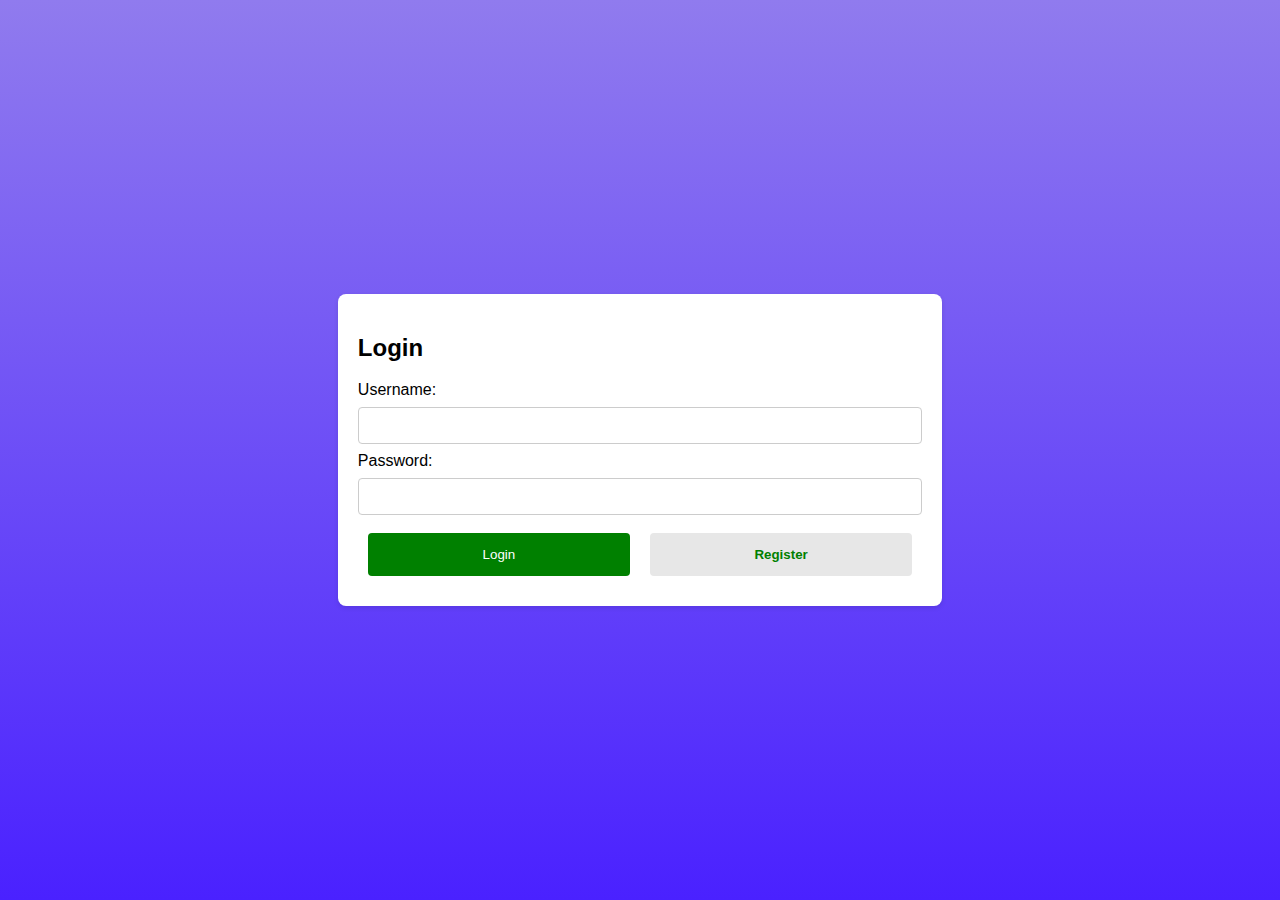
<file: Frontend/authentication/login.html>
<!DOCTYPE html>
<html lang="ro">
<head>
    <meta charset="UTF-8">
    <meta name="viewport" content="width=device-width, initial-scale=1.0">
    <title>Login</title>
    <link rel="stylesheet" href="login-register-css.css">
</head>
<body>

<form id="form-login" action="index.html" method="post">
    <h2>Login</h2>
    
    <label for="username">Username:</label>
    <input type="text" id="username" name="username" required>

    <label for="password">Password:</label>
    <input type="password" id="password" name="password" required>

    <div class="div-buttons" id="div-buttons">
        <input id="btn-submit-login" type="submit" value="Login">
        <button id="btn-register" class="btn-register">Register</button>
    </div>
</form>

<script src="login.js"></script>

</body>
</html>
</file>
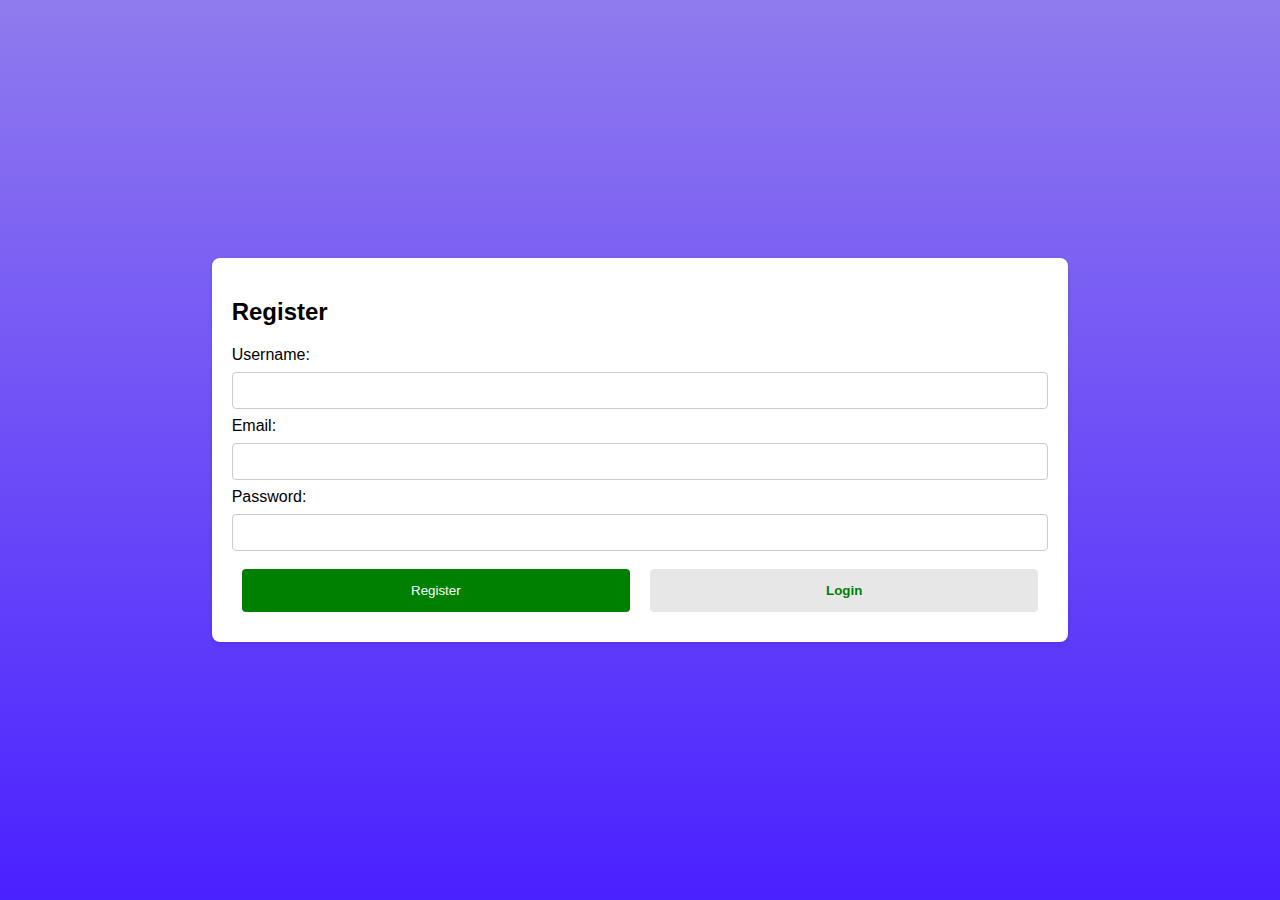
<file: Frontend/authentication/register.html>
<!DOCTYPE html>
<html lang="ro">
<head>
    <meta charset="UTF-8">
    <meta name="viewport" content="width=device-width, initial-scale=1.0">
    <link rel="stylesheet" href="login-register-css.css">
    <title>Register</title>
</head>
<body>

<form id="form-register" action="index.html" method="post">
    <h2>Register</h2>

    <label for="username">Username:</label>
    <input type="text" id="username" name="username" required>

    <label for="email">Email:</label>
    <input type="email" id="email" name="email" required>

    <label for="password">Password:</label>
    <input type="password" id="password" name="password" required>

    <div class="div-buttons">
        <input id="btn-submit-register" type="submit" value="Register">
        <button id="btn-login" class="btn-login">Login</button>
    </div>
</form>

<script src="register.js"></script>

</body>
</html>
</file>
<file: Frontend/authentication/login-register-css.css>
body {
    background-image: linear-gradient(rgb(144, 123, 238), rgb(74, 33, 255));
    font-family: Arial, sans-serif;
    margin: 0;
    padding: 0;
    display: flex;
    justify-content: center;
    align-items: center;
    height: 100vh;
    background-color: #f4f4f4;
}
form {
    background-color: #fff;
    padding: 20px;
    border-radius: 8px;
    box-shadow: 0 2px 5px rgba(0, 0, 0, 0.1);
}
input[type="text"],
input[type="email"],
input[type="password"] {
    width: 100%;
    padding: 10px;
    margin: 8px 0;
    border: 1px solid #ccc;
    border-radius: 4px;
    box-sizing: border-box;
}
input[type="submit"]{
    background-color:green;
    color: white;
    padding: 14px 20px;
    margin: 10px;
    border: none;
    border-radius: 4px;
    cursor: pointer;
    width: 100%;
}
.btn-register,
.btn-login {
    background-color:rgb(231, 231, 231);
    color: green;
    font-weight: bold;
    padding: 14px 20px;
    margin: 10px;
    border: none;
    border-radius: 4px;
    cursor: pointer;
    width: 100%;
}
input[type="submit"]:hover {
    background-color: #45a049;
}
.div-buttons {
    display: flex;
}

.span-error {
    display: block;
    font-family: 'Gill Sans', 'Gill Sans MT', Calibri, 'Trebuchet MS', sans-serif;
    font-weight: bold;
    font-size: 20px;
    color: red;
    align-self: center;
    text-align: center;
}
</file>
